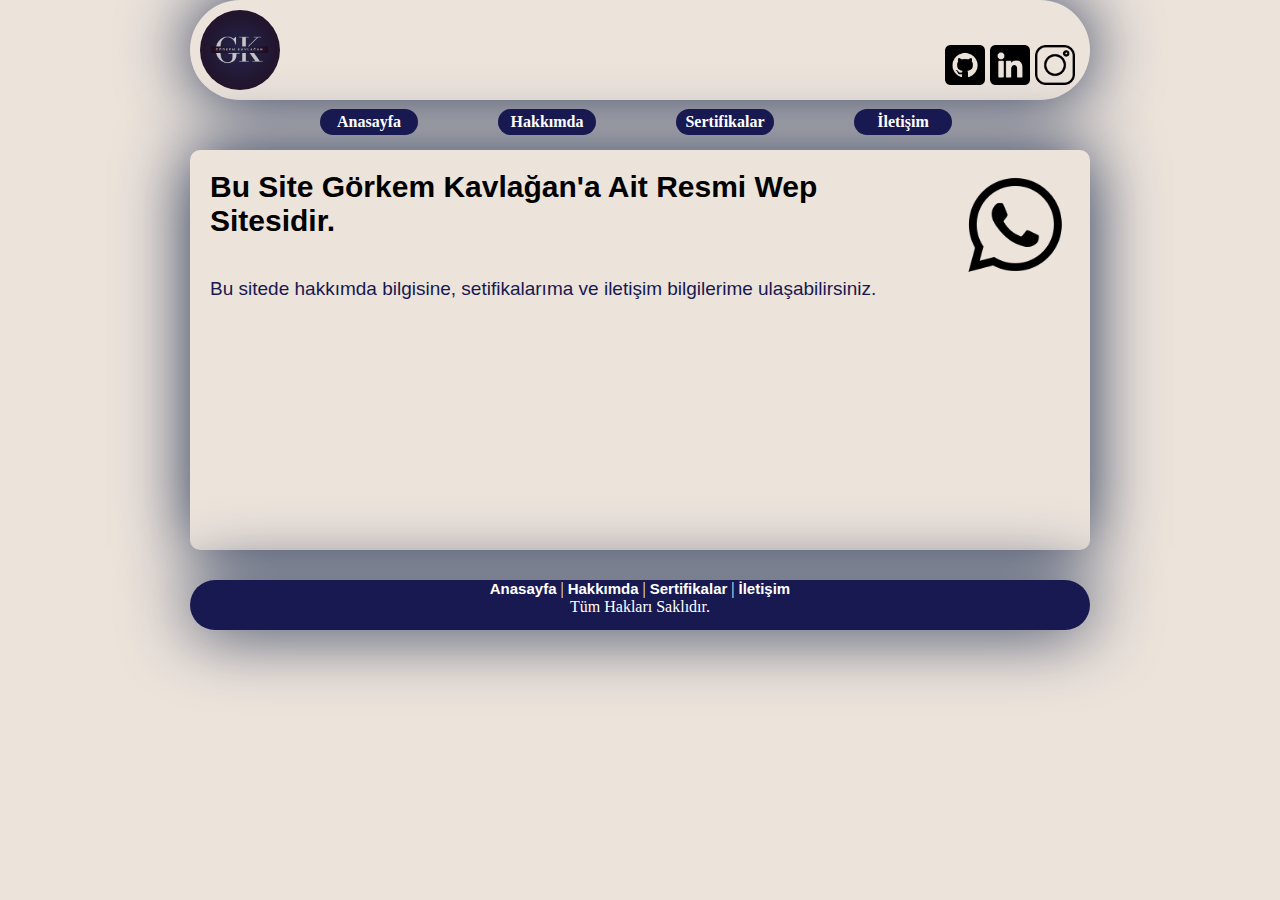
<file: index.html>
<!DOCTYPE html>
<html lang="tr">
    <head>
        <meta charset="utf-8">
        <title>Görkem Kavlağan'ın Kişisel wep sitesi</title>
        <meta name="description" content="Görkem Kavlağan'ın Resmi wep sitesi">
        <meta name="keywords" content="Görkem, Kavlağan,Resmi,Wep,Sitesi,Yazılım,software,İT,computer,bilgisayar,yapay zeka,python,">
        <link rel="stylesheet" href="style.css">
    </head>
    <body>
        <div id="Sayfa">
            <header id="Banner">
                <div id="logo">
                    <a href="index.html"><img id="foto" src="Resimler/WhatsApp Görsel 2024-10-28 saat 01.28.17_06ab149f.jpg" alt="Görkem Kavlağan" title="Görkem Kavlağan" height="80px" width="80px"></a>

                </div>
                <div id="sosyal">
                    <a href="https://www.instagram.com/gorkemm_kvlgn/"><img id="icon" src="Resimler/instagram.png" alt="" width="40px"></a>
                    <a href="https://www.linkedin.com/in/g%C3%B6rkem-kavla%C4%9Fan-425449267/"><img id="icon" src="Resimler/linkedin.png" alt="" width="40px"></a>
                    <a href="https://github.com/Gorkem-kavlagan"><img id="icon" src="Resimler/github.png" alt="" width="40px"></a>
                </div>
            </header>
            <nav id="anamenu">
                <ul>
                    <li><a href="index.html">Anasayfa</a></li>
                    <li><a href="Ben-Kimim.html">Hakkımda</a></li>
                    <li><a href="sertifikalar.html">Sertifikalar</a></li>
                    <li><a href="iletişim.html">İletişim</a></li>
                    
                </ul>
            </nav>
            <article id="icerik">
                <img class="resim" src="Resimler/whatsapp.png" alt="Resim" title="Resim">
                <h1 class="baslık">Bu Site Görkem Kavlağan'a Ait Resmi Wep Sitesidir.</h1>
                <p class="metin">Bu sitede hakkımda bilgisine, setifikalarıma ve iletişim bilgilerime ulaşabilirsiniz.</p>
            </article>

            <footer id="altmenu"> 
                <a href="index.html">Anasayfa</a> |
                <a href="Ben-Kimim.html">Hakkımda</a> |
                <a href="sertifikalar.html">Sertifikalar</a> |
                <a href="iletişim.html">İletişim</a>
                <br>
                <p>Tüm Hakları Saklıdır.</p>
            </footer>

        </div>
    </body>
</html>
</file>
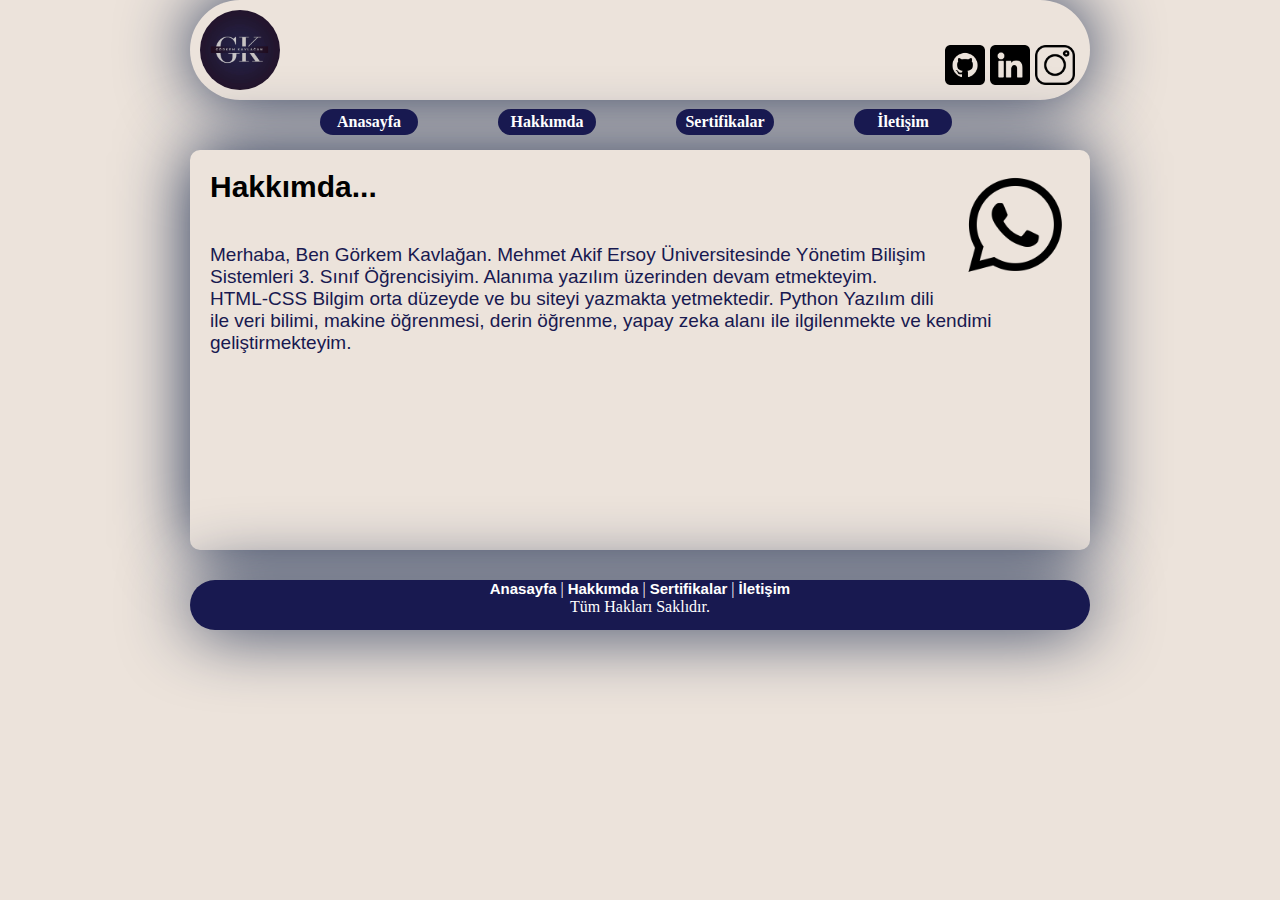
<file: Ben-Kimim.html>
<!DOCTYPE html>
<html lang="tr">
    <head>
        <meta charset="utf-8">
        <title>Görkem Kavlağan'ın Kişisel wep sitesi</title>
        <meta name="description" content="Görkem Kavlağan'ın Resmi wep sitesi">
        <meta name="keywords" content="Görkem, Kavlağan,Resmi,Wep,Sitesi,Yazılım,software,İT,computer,bilgisayar,yapay zeka,python,">
        <link rel="stylesheet" href="style.css">
    </head>
    <body>
        <div id="Sayfa">
            <header id="Banner">
                <div id="logo">
                    <a href="index.html"><img id="foto" src="Resimler/WhatsApp Görsel 2024-10-28 saat 01.28.17_06ab149f.jpg" alt="Görkem Kavlağan" title="Görkem Kavlağan" height="80px" width="80px"></a>

                </div>
                <div id="sosyal">
                    <a href="https://www.instagram.com/gorkemm_kvlgn/"><img id="icon" src="Resimler/instagram.png" alt="" width="40px"></a>
                    <a href="https://www.linkedin.com/in/g%C3%B6rkem-kavla%C4%9Fan-425449267/"><img id="icon" src="Resimler/linkedin.png" alt="" width="40px"></a>
                    <a href="https://github.com/Gorkem-kavlagan"><img id="icon" src="Resimler/github.png" alt="" width="40px"></a>
                </div>
            </header>
            <nav id="anamenu">
                <ul>
                    <li><a href="index.html">Anasayfa</a></li>
                    <li><a href="Ben-Kimim.html">Hakkımda</a></li>
                    <li><a href="sertifikalar.html">Sertifikalar</a></li>
                    <li><a href="iletişim.html">İletişim</a></li>
                    
                </ul>
            </nav>
            <article id="icerik">
                <img class="resim" src="Resimler/whatsapp.png" alt="Resim" title="Resim">
                <h1 class="baslık">Hakkımda...</h1>
                <p class="metin">Merhaba, Ben Görkem Kavlağan. Mehmet Akif Ersoy Üniversitesinde Yönetim Bilişim Sistemleri 3. Sınıf Öğrencisiyim. Alanıma yazılım üzerinden devam etmekteyim. HTML-CSS Bilgim orta düzeyde ve bu siteyi yazmakta yetmektedir. Python Yazılım dili ile veri bilimi, makine öğrenmesi, derin öğrenme, yapay zeka alanı ile ilgilenmekte ve kendimi geliştirmekteyim.</p>
            </article>

            <footer id="altmenu"> 
                <a href="index.html">Anasayfa</a> |
                <a href="Ben-Kimim.html">Hakkımda</a> |
                <a href="sertifikalar.html">Sertifikalar</a> |
                <a href="iletişim.html">İletişim</a>
                <br>
                <p>Tüm Hakları Saklıdır.</p>
            </footer>

        </div>
    </body>
</html>
</file>
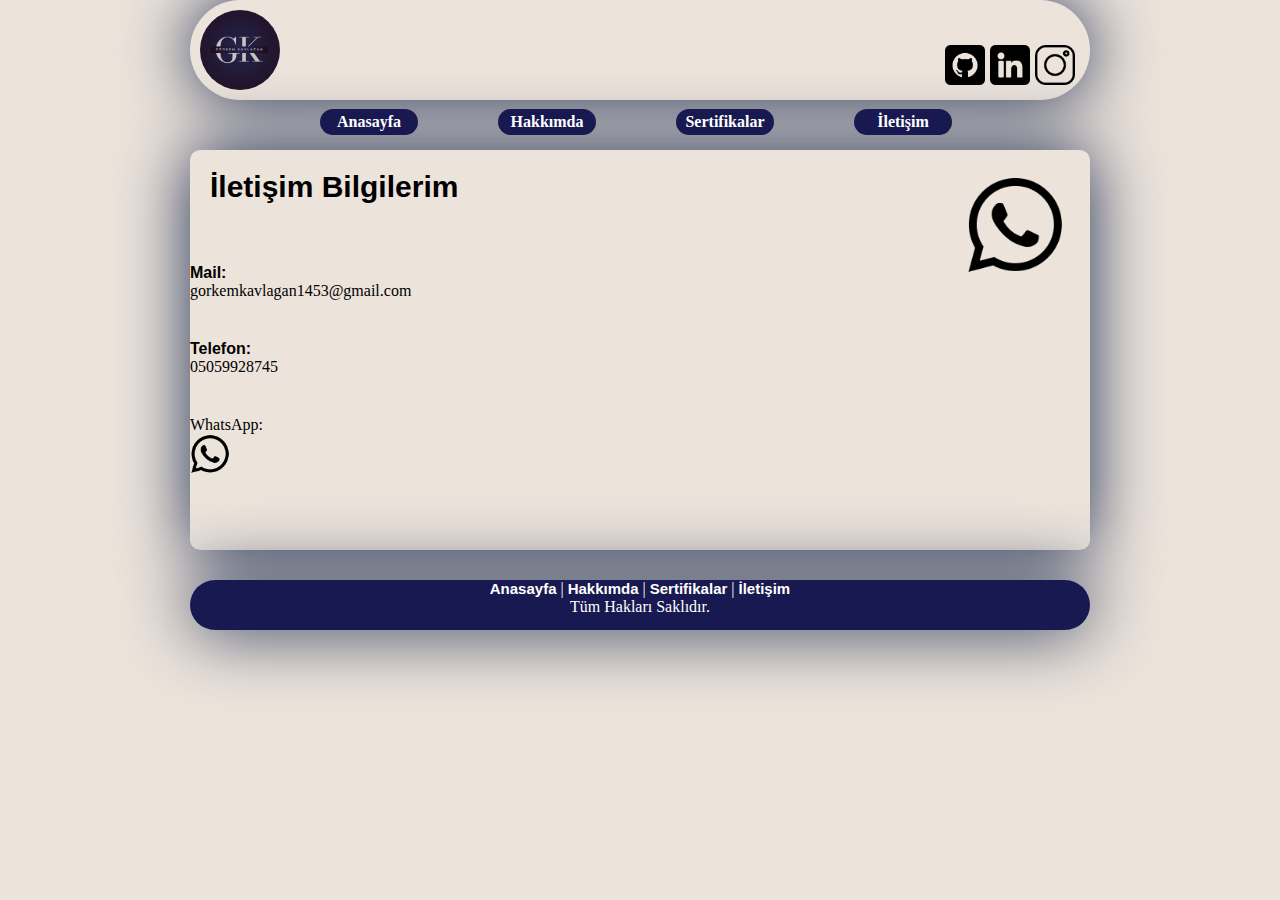
<file: iletişim.html>
<!DOCTYPE html>
<html lang="tr">
    <head>
        <meta charset="utf-8">
        <title>Görkem Kavlağan'ın Kişisel wep sitesi</title>
        <meta name="description" content="Görkem Kavlağan'ın Resmi wep sitesi">
        <meta name="keywords" content="Görkem, Kavlağan,Resmi,Wep,Sitesi,Yazılım,software,İT,computer,bilgisayar,yapay zeka,python,">
        <link rel="stylesheet" href="style.css">
    </head>
    <body>
        <div id="Sayfa">
            <header id="Banner">
                <div id="logo">
                    <a href="index.html"><img id="foto" src="Resimler/WhatsApp Görsel 2024-10-28 saat 01.28.17_06ab149f.jpg" alt="Görkem Kavlağan" title="Görkem Kavlağan" height="80px" width="80px"></a>

                </div>
                <div id="sosyal">
                    <a href="https://www.instagram.com/gorkemm_kvlgn/"><img id="icon" src="Resimler/instagram.png" alt="" width="40px"></a>
                    <a href="https://www.linkedin.com/in/g%C3%B6rkem-kavla%C4%9Fan-425449267/"><img id="icon" src="Resimler/linkedin.png" alt="" width="40px"></a>
                    <a href="https://github.com/Gorkem-kavlagan"><img id="icon" src="Resimler/github.png" alt="" width="40px"></a>
                </div>
            </header>
            <nav id="anamenu">
                <ul>
                    <li><a href="index.html">Anasayfa</a></li>
                    <li><a href="Ben-Kimim.html">Hakkımda</a></li>
                    <li><a href="sertifikalar.html">Sertifikalar</a></li>
                    <li><a href="iletişim.html">İletişim</a></li>
                    
                </ul>
            </nav>
            <article id="icerik">
                <img class="resim" src="Resimler/whatsapp.png" alt="Resim" title="Resim">
                <h1 class="baslık">İletişim Bilgilerim</h1>
                <p class="ilet"><p id="P1">Mail:</p>gorkemkavlagan1453@gmail.com</p>
                <p class="ilet"><p id="P1">Telefon:</p>05059928745</p>
                <p class="ilet"><p>WhatsApp:</p><a href="https://wa.me/qr/TQ2J27SULOSXJ1"><img src="Resimler/whatsapp.png" alt="" width="40px"></a></p>
            </article>

            <footer id="altmenu"> 
                <a href="index.html">Anasayfa</a> |
                <a href="Ben-Kimim.html">Hakkımda</a> |
                <a href="sertifikalar.html">Sertifikalar</a> |
                <a href="iletişim.html">İletişim</a>
                <br>
                <p>Tüm Hakları Saklıdır.</p>
            </footer>

        </div>
    </body>
</html>
</file>
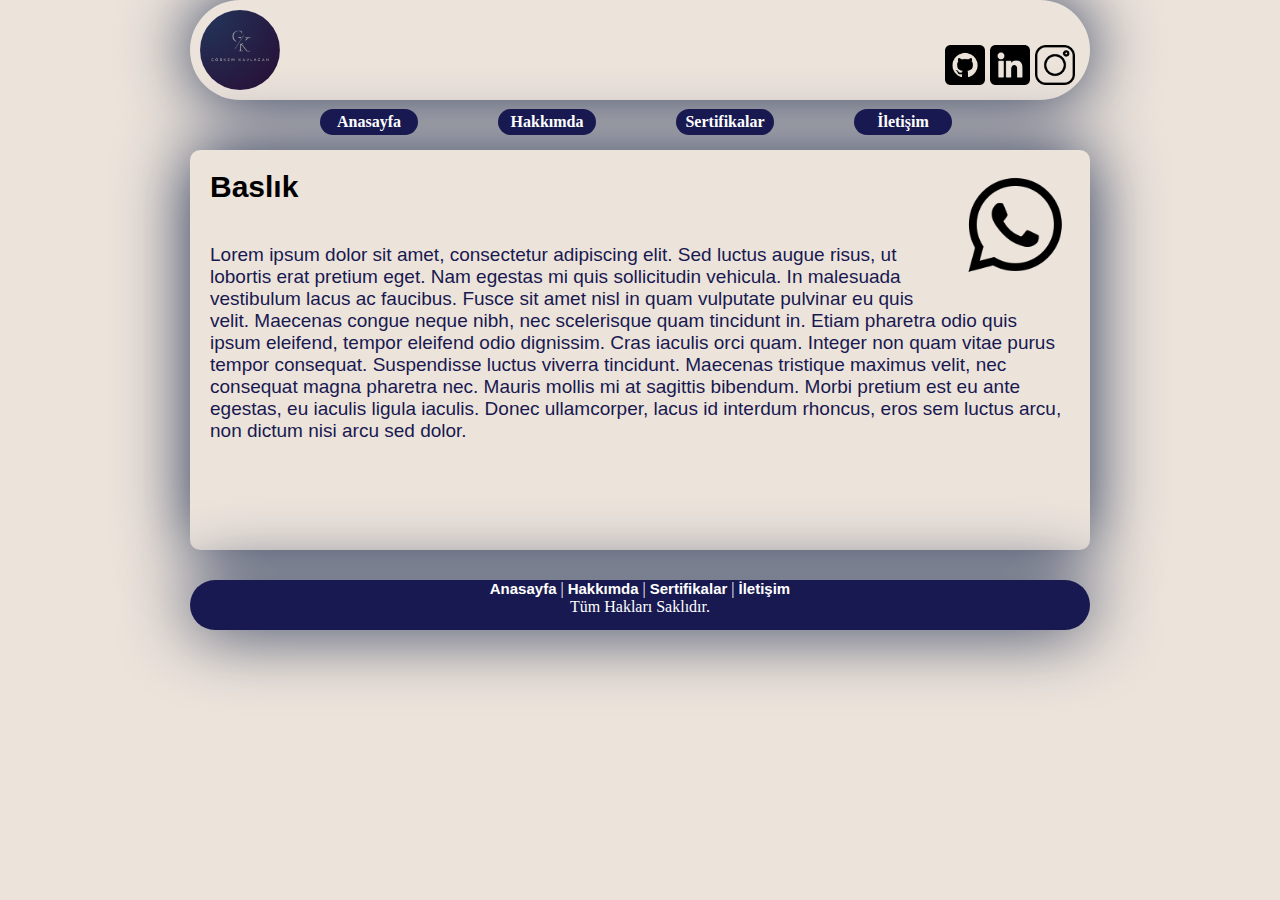
<file: KişiselwebSitesi.html>
<!DOCTYPE html>
<html lang="tr">
    <head>
        <meta charset="utf-8">
        <title>Görkem Kavlağan'ın Kişisel wep sitesi</title>
        <meta name="description" content="Görkem Kavlağan'ın Resmi wep sitesi">
        <meta name="keywords" content="Görkem, Kavlağan,Resmi,Wep,Sitesi,Yazılım,software,İT,computer,bilgisayar,yapay zeka,python,">
        <link rel="stylesheet" href="style.css">
    </head>
    <body>
        <div id="Sayfa">
            <header id="Banner">
                <div id="logo">
                    <a href="index.html"><img id="foto" src="Resimler/WhatsApp Görsel 2024-10-27 saat 02.01.16_22b35bd2.jpg" alt="Görkem Kavlağan" title="Görkem Kavlağan" height="80px" width="80px"></a>

                </div>
                <div id="sosyal">
                    <a href="https://www.instagram.com/gorkemm_kvlgn/"><img id="icon" src="Resimler/instagram.png" alt="" width="40px"></a>
                    <a href="https://www.linkedin.com/in/g%C3%B6rkem-kavla%C4%9Fan-425449267/"><img id="icon" src="Resimler/linkedin.png" alt="" width="40px"></a>
                    <a href="https://github.com/Gorkem-kavlagan"><img id="icon" src="Resimler/github.png" alt="" width="40px"></a>
                </div>
            </header>
            <nav id="anamenu">
                <ul>
                    <li><a href="index.html">Anasayfa</a></li>
                    <li><a href="Ben-Kimim.html">Hakkımda</a></li>
                    <li><a href="sertifikalar.html">Sertifikalar</a></li>
                    <li><a href="iletişim.html">İletişim</a></li>
                    
                </ul>
            </nav>
            <article id="icerik">
                <img class="resim" src="Resimler/whatsapp.png" alt="Resim" title="Resim">
                <h1 class="baslık">Baslık</h1>
                <p class="metin">Lorem ipsum dolor sit amet, consectetur adipiscing elit. Sed luctus augue risus, ut lobortis erat pretium eget. Nam egestas mi quis sollicitudin vehicula. In malesuada vestibulum lacus ac faucibus. Fusce sit amet nisl in quam vulputate pulvinar eu quis velit. Maecenas congue neque nibh, nec scelerisque quam tincidunt in. Etiam pharetra odio quis ipsum eleifend, tempor eleifend odio dignissim. Cras iaculis orci quam. Integer non quam vitae purus tempor consequat. Suspendisse luctus viverra tincidunt. Maecenas tristique maximus velit, nec consequat magna pharetra nec. Mauris mollis mi at sagittis bibendum. Morbi pretium est eu ante egestas, eu iaculis ligula iaculis. Donec ullamcorper, lacus id interdum rhoncus, eros sem luctus arcu, non dictum nisi arcu sed dolor.</p>
            </article>

            <footer id="altmenu"> 
                <a href="index.html">Anasayfa</a> |
                <a href="Ben-Kimim.html">Hakkımda</a> |
                <a href="sertifikalar.html">Sertifikalar</a> |
                <a href="iletişim.html">İletişim</a>
                <br>
                <p>Tüm Hakları Saklıdır.</p>
            </footer>

        </div>
    </body>
</html>
</file>
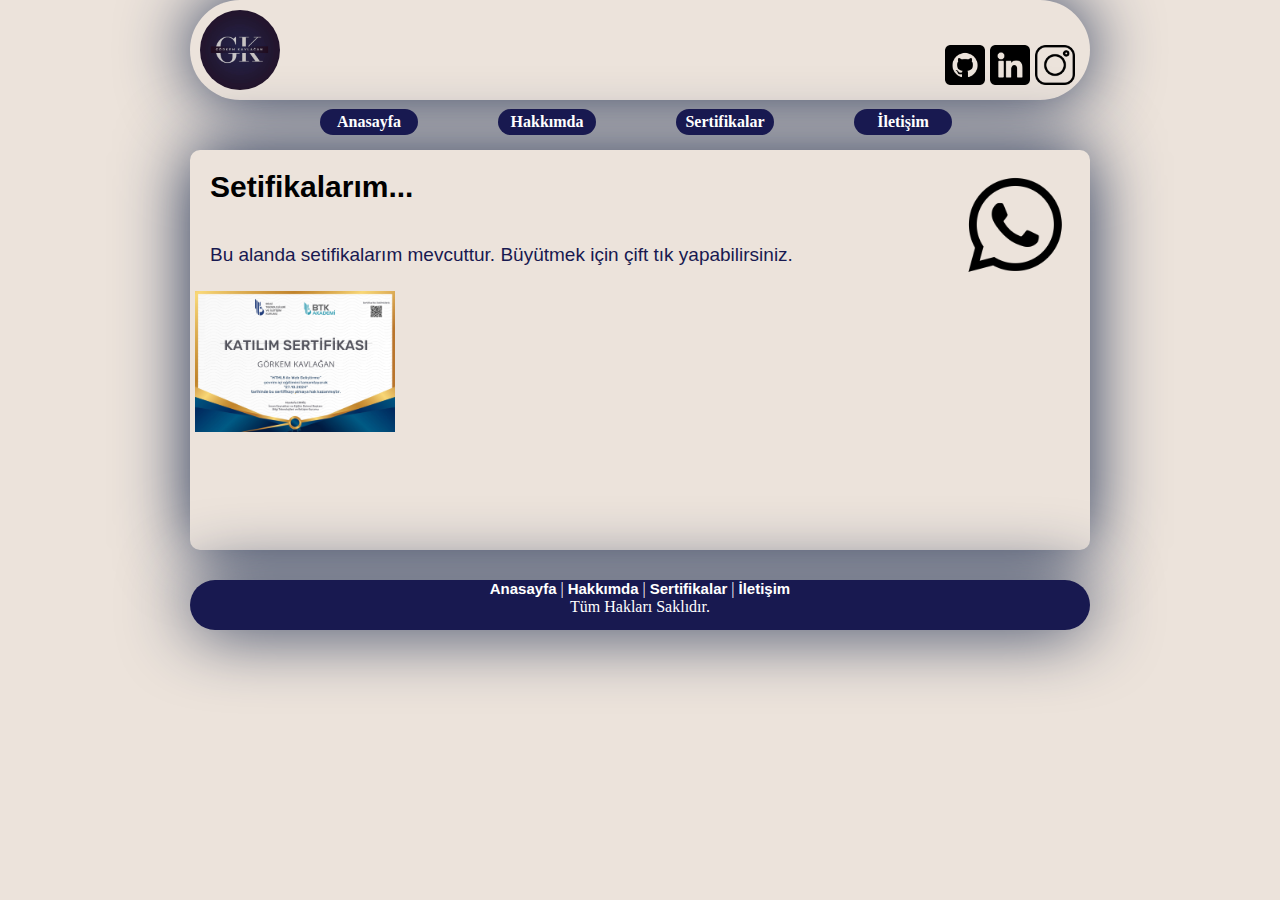
<file: sertifikalar.html>
<!DOCTYPE html>
<html lang="tr">
    <head>
        <meta charset="utf-8">
        <title>Görkem Kavlağan'ın Kişisel wep sitesi</title>
        <meta name="description" content="Görkem Kavlağan'ın Resmi wep sitesi">
        <meta name="keywords" content="Görkem, Kavlağan,Resmi,Wep,Sitesi,Yazılım,software,İT,computer,bilgisayar,yapay zeka,python,">
        <link rel="stylesheet" href="style.css">
    </head>
    <body>
        <div id="Sayfa">
            <header id="Banner">
                <div id="logo">
                    <a href="index.html"><img id="foto" src="Resimler/WhatsApp Görsel 2024-10-28 saat 01.28.17_06ab149f.jpg" alt="Görkem Kavlağan" title="Görkem Kavlağan" height="80px" width="80px"></a>

                </div>
                <div id="sosyal">
                    <a href="https://www.instagram.com/gorkemm_kvlgn/"><img id="icon" src="Resimler/instagram.png" alt="" width="40px"></a>
                    <a href="https://www.linkedin.com/in/g%C3%B6rkem-kavla%C4%9Fan-425449267/"><img id="icon" src="Resimler/linkedin.png" alt="" width="40px"></a>
                    <a href="https://github.com/Gorkem-kavlagan"><img id="icon" src="Resimler/github.png" alt="" width="40px"></a>
                </div>
            </header>
            <nav id="anamenu">
                <ul>
                    <li><a href="index.html">Anasayfa</a></li>
                    <li><a href="Ben-Kimim.html">Hakkımda</a></li>
                    <li><a href="sertifikalar.html">Sertifikalar</a></li>
                    <li><a href="iletişim.html">İletişim</a></li>
                    
                </ul>
            </nav>
            <article id="icerik">
                <img class="resim" src="Resimler/whatsapp.png" alt="Resim" title="Resim">
                <h1 class="baslık">Setifikalarım...</h1>
                <p class="metin">Bu alanda setifikalarım mevcuttur. Büyütmek için çift tık yapabilirsiniz.</p>
                <img id="ser" src="Resimler/WhatsApp Görsel 2024-10-28 saat 00.28.18_448f6fd6.jpg" alt="" width="200px">

                
            </article>

            <footer id="altmenu"> 
                <a href="index.html">Anasayfa</a> |
                <a href="Ben-Kimim.html">Hakkımda</a> |
                <a href="sertifikalar.html">Sertifikalar</a> |
                <a href="iletişim.html">İletişim</a>
                <br>
                <p>Tüm Hakları Saklıdır.</p>
            </footer>

        </div>
        <script>
            document.getElementById('ser').ondblclick = function() {
              window.open(this.src, '_blank');
            }
          </script>
    </body>
</html>
</file>
<file: style.css>
/* CSS Dosyası*/
/*Boşlukları sıfırla*/
*{
    margin: 0px;
    padding: 0px;
}

body{
    background-color: rgb(236, 227, 219);
}
#Sayfa{
    width: 900px;
    border-style: none;
    min-height: 600px;
    border-width: 1px;
    margin: auto;
}
#Banner{
    width: 900px;
    border-style: none;
    border-radius: 100px;
    height: 100px;
    border-width: 1px;
    background-color: rgb(236, 227, 219);
    box-shadow: 0px 0px 70px rgb(27, 44, 80);
    margin: auto;
}

#logo{
    width: 80px;
    border-style: none;
    height: 80px;
    border-width: 1px;
    border-radius: 100px;
    position: relative;
    top: 10px;
    left: 10px;
    float: left;
}
#sosyal{
    width: 140px;
    border-style: none;
    height: 40px;
    border-width: 1px;
    float: right;
    position: relative;
    top: 45px;
    right: 10px;

}
#icon{
    float: right;
    margin-right: 5px;
}
#anamenu{
    width: 800px;
    height: 50px;
    border-width: 1px;
    margin: auto;
}
#anamenu ul{
    list-style-type: none;

}
#anamenu ul li{
    border-style: none;
    border-width: 3px;
    width: 90px;
    border-radius: 100px;
    background-color: rgb(24, 25, 80);
    float: left;
    padding: 4px;
    margin-left: 80px;
    position: relative;
    top: 9px;
    text-align: center;
    
}
#anamenu ul a{
    font-family: Georgia, 'Times New Roman', Times, serif;
    text-decoration: none;
    font-weight: bold;
    
}
#anamenu ul a:link{
    color: rgb(255, 255, 255);

}
#anamenu ul a:visited{
    color: rgb(255, 255, 255);
}
#anamenu ul a:hover{
    color: darkred;
    text-decoration: underline;
}
#icerik{
    width: 900px;
    border-style: none;
    min-height: 400px;
    border-width: 1px;
    border-radius: 10px 10px 10px 10px;
    box-shadow: 0px 0px 70px rgb(27, 44, 80);
    background-color: rgb(236, 227, 219);
    float: left;

}

.resim{
    float: right;
    width: 100px;
    margin: 25px;
}
.metin{
    font-family: 'Gill Sans', 'Gill Sans MT', Calibri, 'Trebuchet MS', sans-serif;
    font-size: 19px;
    color: rgb(24, 25, 80);
    padding: 20px;
    
}
.baslık{
    font-family: Verdana, Geneva, Tahoma, sans-serif;
    font-size: 30px;
    color: black;
    padding: 20px;
}
#altmenu{
    width: 900px;
    height: 50px;
    border-style: none;
    border-width: 1px;
    border-radius: 100px;
    background-color: rgb(24, 25, 80);
    box-shadow: 0px 0px 70px rgb(27, 44, 80);
    margin-top: 30px;
    float: left;
    text-align: center;
    color: rgb(255, 255, 255);
}
#altmenu a{
    font-family: Verdana, Geneva, Tahoma, sans-serif;
    font-size: 15px;
    font-weight: bolder;
    color: rgb(255, 255, 255);
    text-decoration: none;
}
#altmenu a:hover{
    color: blue;
    text-decoration: underline;
}
#foto{
    border-radius: 100px;
}
#ser{
    float: left;
    margin: 5px;
}
#P1{
    font-family: Verdana, Geneva, Tahoma, sans-serif;
    font-weight: bold;
}
.ilet{
    padding: 20px;
}
</file>
